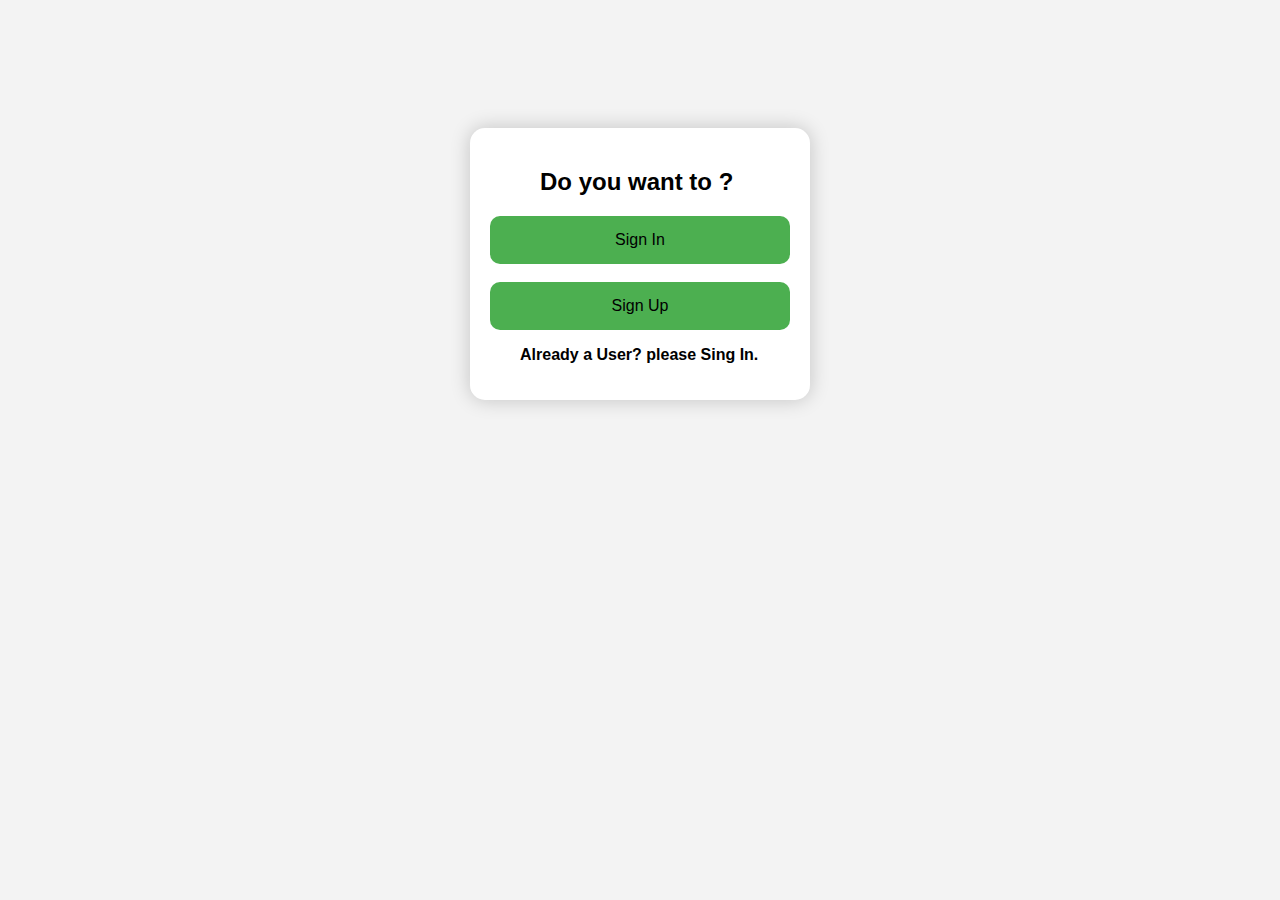
<file: OTT_Platform/index.html>
<!DOCTYPE html>
<html>
<head>
<meta charset="ISO-8859-1">
<title>Insert title here</title>
 <link rel="stylesheet" href="./index.css">
 
</head>
<body bgcolor="lightpink">

<div id="main">

<form action="ind">
<h2>Do you want to ?</h2>
<button><a href="Singin.html">Sign In</a></button> <br><br>
<button><a href="Singup.html">Sign Up</a></button>
<p><b>Already a User? please Sing In.</b></p>
</form>



</div>


</body>
</html>
</file>
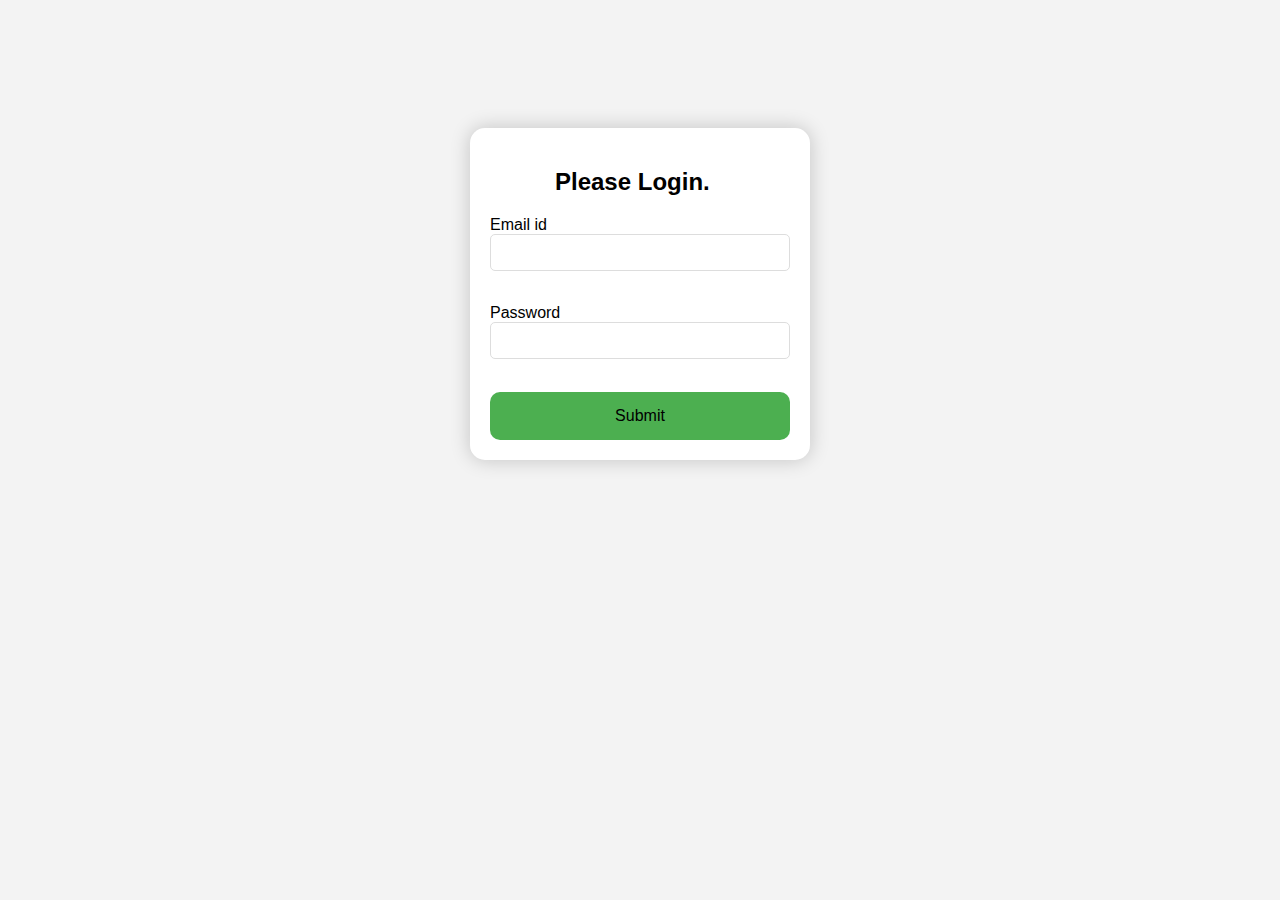
<file: OTT_Platform/Singin.html>
<!DOCTYPE html>
<html>
<head>
<meta charset="ISO-8859-1">
<title>Insert title here</title>
<link rel="stylesheet" href="./Singin.css">
</head>


 


<body bgcolor="lightblue ">
<div id="main">
<form action="sign" method="post">
<h2>Please Login.</h2>
<label>Email id</label>
<input type="text" name="emm"> <br><br>

<label>Password</label>
<input type="password" name="pww"> <br><br>


<button>Submit</button>
</form>
</div>
 






</body>
</html>
</file>
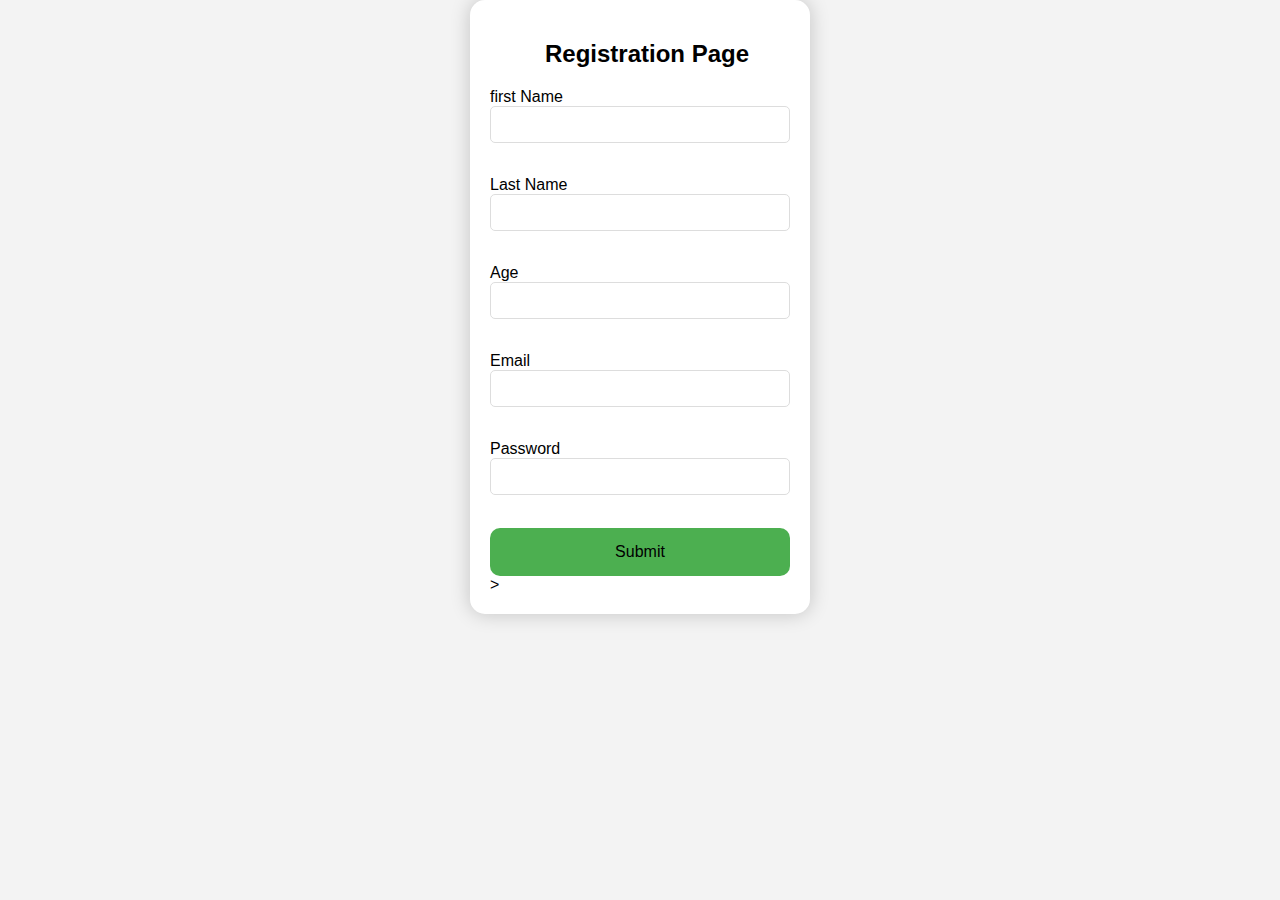
<file: OTT_Platform/Singup.html>
<!DOCTYPE html>
<html>
<head>
<meta charset="ISO-8859-1">
<title>Insert title here</title>
<link rel="stylesheet" href="./Singup.css">
</head>
<body bgcolor="lightblue">

 
<div id="main">
 <form action="sigup" method="post">
 <h2>Registration Page</h2>
<label>first Name</label>
<input type="text" name="fn"> <br><br>

<label>Last Name</label>
<input type="text" name="ln"> <br><br>

<label>Age</label>
<input type="text" name="age"> <br><br>

<label>Email</label>
<input type="text" name="em"> <br><br>

<label>Password</label>
<input type="password" name="pw"> <br><br>


<button>Submit</button>

 
</form>>
</div>


</body>
</html>
</file>
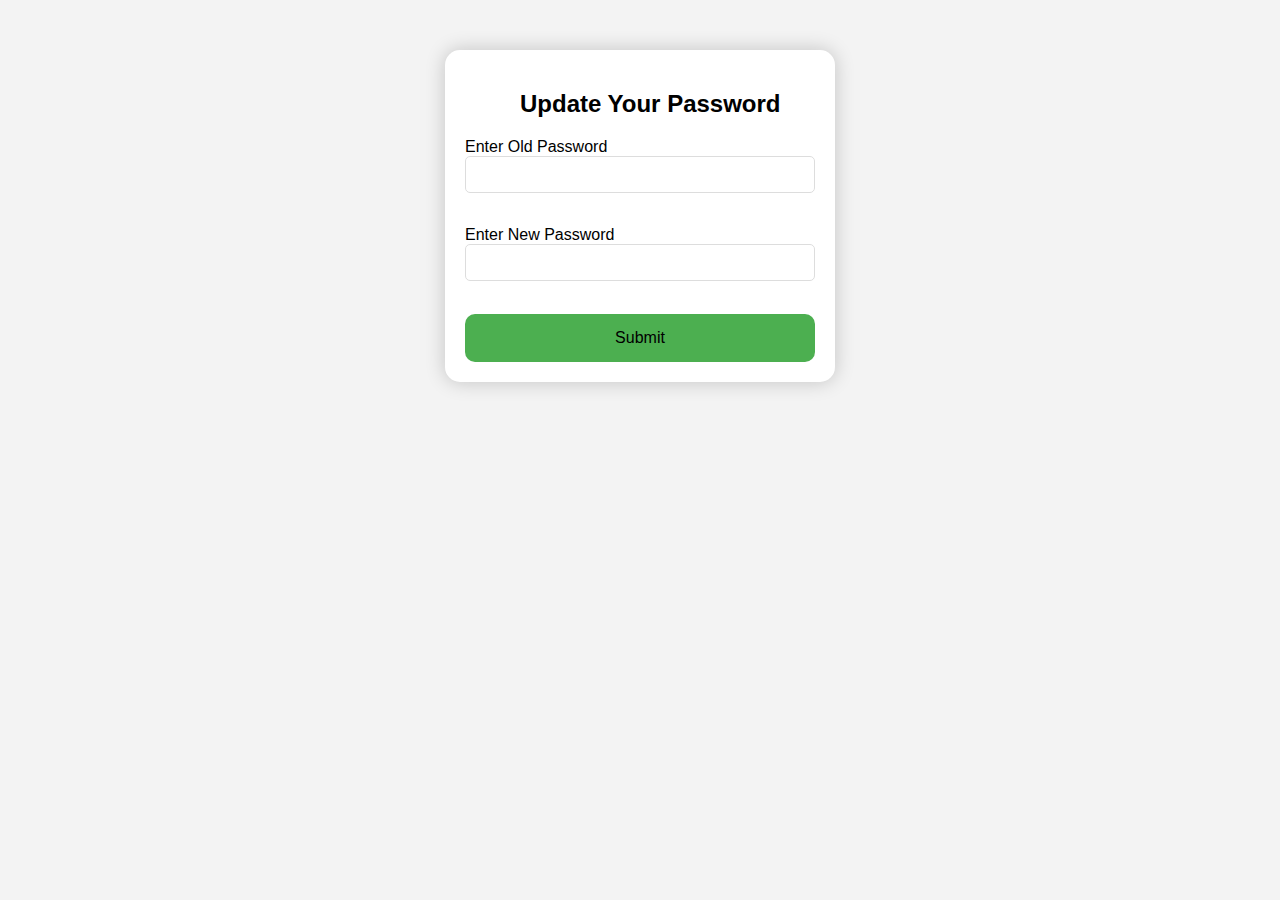
<file: OTT_Platform/updatepass.html>
<!DOCTYPE html>
<html>
<head>
<meta charset="ISO-8859-1">
<title>Insert title here</title>
<link rel="stylesheet" href="./updatepass.css">
</head>
<body bgcolor="lightgreen">

<div id="main">
<h2>Update Your Password</h2>
<form action="chgpwd" method="post">

<label>Enter Old Password</label>
<input type="password" name="old"> <br> <br>

<label>Enter New Password</label>
<input type="password" name="new"> <br> <br>

<button>Submit</button>






</form>
</div>
</body>
</html>
</file>
<file: OTT_Platform/index.css>
@charset "ISO-8859-1";

 body {
                font-family: Arial, sans-serif;
                
                background-color: #f3f3f3;
                margin: 0;
                padding: 0;
                display: flex;
                justify-content: center;
                align-items: center;
                /* rgb(0, 0, 0)t:100px;
                width:40%; */
                margin:auto;
            }
            
            
            
            #main {
                background-color: #fff;
                border-radius: 15px;
                box-shadow: 0 0 20px
                    rgba(0, 0, 0, 0.2);
                padding: 20px;
                width: 300px;
                margin-top:10%;
                
            }
            

 		  h2  {
                color: black;
                padding-left:50px;
                font-weight:bold;
            }
            p{
            	color: black;
                padding-left:30px;
                font-weight:bold;
            }
            button {
                padding: 15px;
                border-radius: 10px;
                border: none;
                background-color: #4caf50;
                color: black;
                cursor: pointer;
                width: 100%;
                font-size: 16px;
            }

a{
	text-decoration:none;
	color:black;
}
</file>
<file: OTT_Platform/Singin.css>
@charset "ISO-8859-1";


 @charset "ISO-8859-1";

  body {
                font-family: Arial, sans-serif;
                
                background-color: #f3f3f3;
                margin: 0;
                padding: 0;
                display: flex;
                justify-content: center;
                align-items: center;
                /* rgb(0, 0, 0)t:100px;
                width:40%; */
                margin:auto;
            }
            
                #main {
                background-color: #fff;
                border-radius: 15px;
                box-shadow: 0 0 20px
                    rgba(0, 0, 0, 0.2);
                padding: 20px;
                width: 	300px;
                margin-top:10%;
                
            }
            h2{
            		color: black;
                padding-left:65px;
            }   
             button {
                padding: 15px;
                border-radius: 10px;
                border: none;
                background-color: #4caf50;
                color: black;
                cursor: pointer;
                width: 100%;
                font-size: 16px;
            }
            
            input{
            	 
                width: 100%;
                margin-bottom: 15px;
                padding: 10px;
                box-sizing: border-box;
                border: 1px solid #ddd;
                border-radius: 5px;
            }
</file>
<file: OTT_Platform/Singup.css>
@charset "ISO-8859-1";

body {
                font-family: Arial, sans-serif;
                
                background-color: #f3f3f3;
                margin: 0;
                padding: 0;
                display: flex;
                justify-content: center;
                align-items: center;
                /* rgb(0, 0, 0)t:100px;
                width:40%; */
                margin:auto;
            }
            
                #main {
                background-color: #fff;
                border-radius: 15px;
                box-shadow: 0 0 20px
                    rgba(0, 0, 0, 0.2);
                padding: 20px;
                width: 300px;
                margin-top:0;
                
            }
            h2{
            		color: black;
                padding-left:55px;
            }   
             button {
                padding: 15px;
                border-radius: 10px;
                border: none;
                background-color: #4caf50;
                color: black;
                cursor: pointer;
                width: 100%;
                font-size: 16px;
            }
             
            
            input{
            	 
                width: 100%;
                margin-bottom: 15px;
                padding: 10px;
                box-sizing: border-box;
                border: 1px solid #ddd;
                border-radius: 5px;
            }
</file>
<file: OTT_Platform/updatepass.css>
@charset "ISO-8859-1";

body {
                font-family: Arial, sans-serif;
                
                background-color: #f3f3f3;
                margin: 0;
                padding: 0;
                display: flex;
                justify-content: center;
                align-items: center;
                /* rgb(0, 0, 0)t:100px;
                width:40%; */
                margin:auto;
            }
            
                #main {
                background-color: #fff;
                border-radius: 15px;
                box-shadow: 0 0 20px
                    rgba(0, 0, 0, 0.2);
                padding: 20px;
                width: 350px;
                margin-top:50px;
                padding-right:20px;
                
            }
            h2{
            		color: black;
                padding-left:55px;
            }   
             button {
                padding: 15px;
                border-radius: 10px;
                border: none;
                background-color: #4caf50;
                color: black;
                cursor: pointer;
                width: 100%;
                font-size: 16px;
                
            }
             
            
            input{
            	 
                width: 100%;
                margin-bottom: 15px;
                padding: 10px;
                box-sizing: border-box;
                border: 1px solid #ddd;
                border-radius: 5px;
            }
</file>
